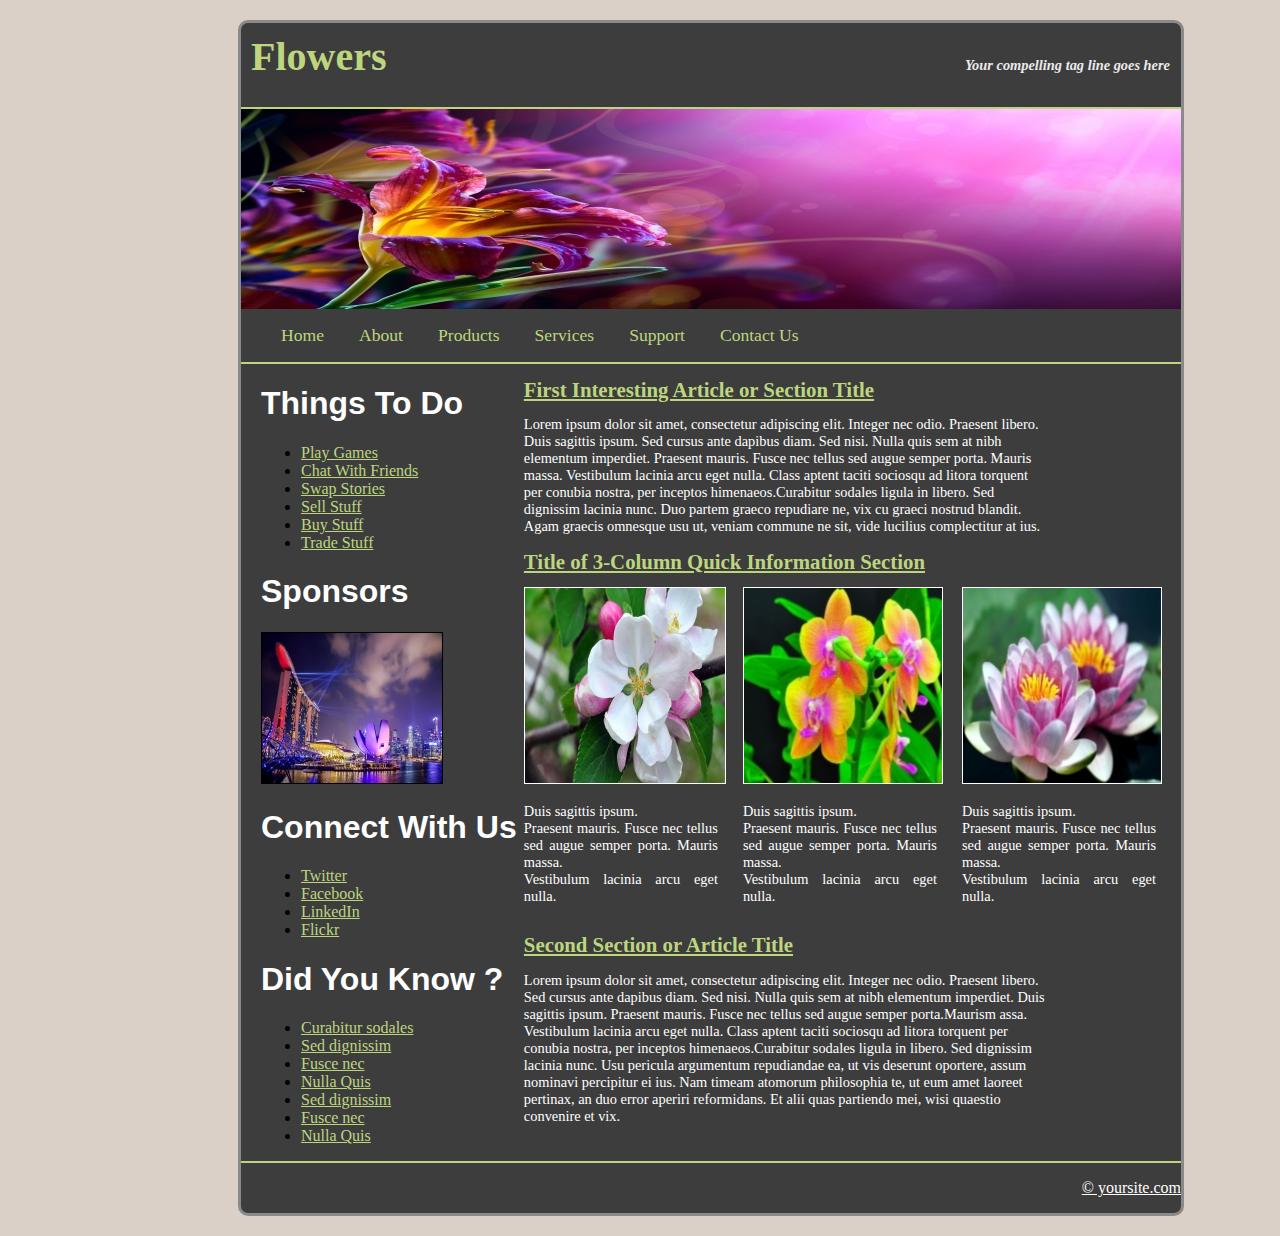
<file: index.html>
<!DOCTYPE html>
<html>
	<head>
		<meta charset="utf-8" />
		<link rel="stylesheet" href="style.css" />
		<title>Flowers</title>
	</head>

	<body>
		<div id="bloc_page">
			<header>
				<h1>Flowers</h1>
				<h2>Your compelling tag line goes here</h2>
			</header>
				<div id="banniere">
				</div>
				<nav>
					<ul>
						<li><a href="#" target="_blank">Home</a></li>
						<li><a href="#" target="_blank">About</a></li>
						<li><a href="#" target="_blank">Products</a></li>
						<li><a href="#" target="_blank">Services</a></li>
						<li><a href="#" target="_blank">Support</a></li>
						<li><a href="#" target="_blank">Contact Us</a></li>
					</ul>
				</nav>
			<section>
				<article>
					<h1>First Interesting Article or Section Title</h1>
					<p>Lorem ipsum dolor sit amet, consectetur adipiscing elit. Integer nec odio. Praesent libero.</br>
						Duis sagittis ipsum. Sed cursus ante dapibus diam. Sed nisi. Nulla quis sem at nibh </br>
						elementum imperdiet. Praesent mauris. Fusce nec tellus sed augue semper porta. Mauris </br>
						massa. Vestibulum lacinia arcu eget nulla. Class aptent taciti sociosqu ad litora torquent </br>
						per conubia nostra, per inceptos himenaeos.Curabitur sodales ligula in libero. Sed </br>
						dignissim lacinia nunc. Duo partem graeco repudiare ne, vix cu graeci nostrud blandit. </br>
						Agam graecis omnesque usu ut, veniam commune ne sit, vide lucilius complectitur at ius.</p>

					<h1>Title of 3-Column Quick Information Section</h1>
					<div id="presentation">
						<div class="fleur">
							<img src="images/blanche.jpg" alt="Blanche" />
							<p>Duis sagittis ipsum.
							</br>Praesent mauris. Fusce nec tellus sed augue semper porta. Mauris massa.
							</br>Vestibulum lacinia arcu eget nulla.</p>
						</div>

						<div class="fleur">
							<img src="images/orchide.jpg" alt="Orchidée" />
							<p>Duis sagittis ipsum.
							</br>Praesent mauris. Fusce nec tellus sed augue semper porta. Mauris massa.
							</br>Vestibulum lacinia arcu eget nulla.</p>
						</div>

						<div class="fleur">
							<img src="images/lotus.jpg" alt="Lotus" />
							<p>Duis sagittis ipsum.
							</br>Praesent mauris. Fusce nec tellus sed augue semper porta. Mauris massa.
							</br>Vestibulum lacinia arcu eget nulla.</p>
						</div>
					</div>

					<h1>Second Section or Article Title</h1>
					<p>Lorem ipsum dolor sit amet, consectetur adipiscing elit. Integer nec odio. Praesent libero. </br>
						Sed cursus ante dapibus diam. Sed nisi. Nulla quis sem at nibh elementum imperdiet. Duis </br>
						sagittis ipsum. Praesent mauris. Fusce nec tellus sed augue semper porta.Maurism assa. </br>
						Vestibulum lacinia arcu eget nulla. Class aptent taciti sociosqu ad litora torquent per </br>
						conubia nostra, per inceptos himenaeos.Curabitur sodales ligula in libero. Sed dignissim </br>
						lacinia nunc. Usu pericula argumentum repudiandae ea, ut vis deserunt oportere, assum </br>
						nominavi percipitur ei ius. Nam timeam atomorum philosophia te, ut eum amet laoreet </br>
						pertinax, an duo error aperiri reformidans. Et alii quas partiendo mei, wisi quaestio </br>
						convenire et vix.</p>
				</article>

				<aside>
					<h1>Things To Do</h1>
					<ul>
						<li><a href="#" target="_blank">Play Games</a></li>
						<li><a href="#" target="_blank">Chat With Friends</a></li>
						<li><a href="#" target="_blank">Swap Stories</a></li>
						<li><a href="#" target="_blank">Sell Stuff</a></li>
						<li><a href="#" target="_blank">Buy Stuff</a></li>
						<li><a href="#" target="_blank">Trade Stuff</a></li>
					</ul>

					<h1>Sponsors</h1>
					<p><img src="images/singapour.jpg" alt="Sponsor" /></p>

					<h1>Connect With Us</h1>
					<ul>
						<li><a href="#" target="_blank">Twitter</a></li>
						<li><a href="#" target="_blank">Facebook</a></li>
						<li><a href="#" target="_blank">LinkedIn</a></li>
						<li><a href="#" target="_blank">Flickr</a></li>
					</ul>

					<h1>Did You Know ?</h1>
					<ul>
						<li><a href="#" target="_blank">Curabitur sodales</a></li>
						<li><a href="#" target="_blank">Sed dignissim</a></li>
						<li><a href="#" target="_blank">Fusce nec</a></li>
						<li><a href="#" target="_blank">Nulla Quis</a></li>
						<li><a href="#" target="_blank">Sed dignissim</a></li>
						<li><a href="#" target="_blank">Fusce nec</a></li>
						<li><a href="#" target="_blank">Nulla Quis</a></li>
					</ul>
				</aside>
			</section>

			<footer>
				<p><a href="#" target="_blank">© yoursite.com</a></li></p>
			</footer>
		<div>
	<body>
</html>
</file>
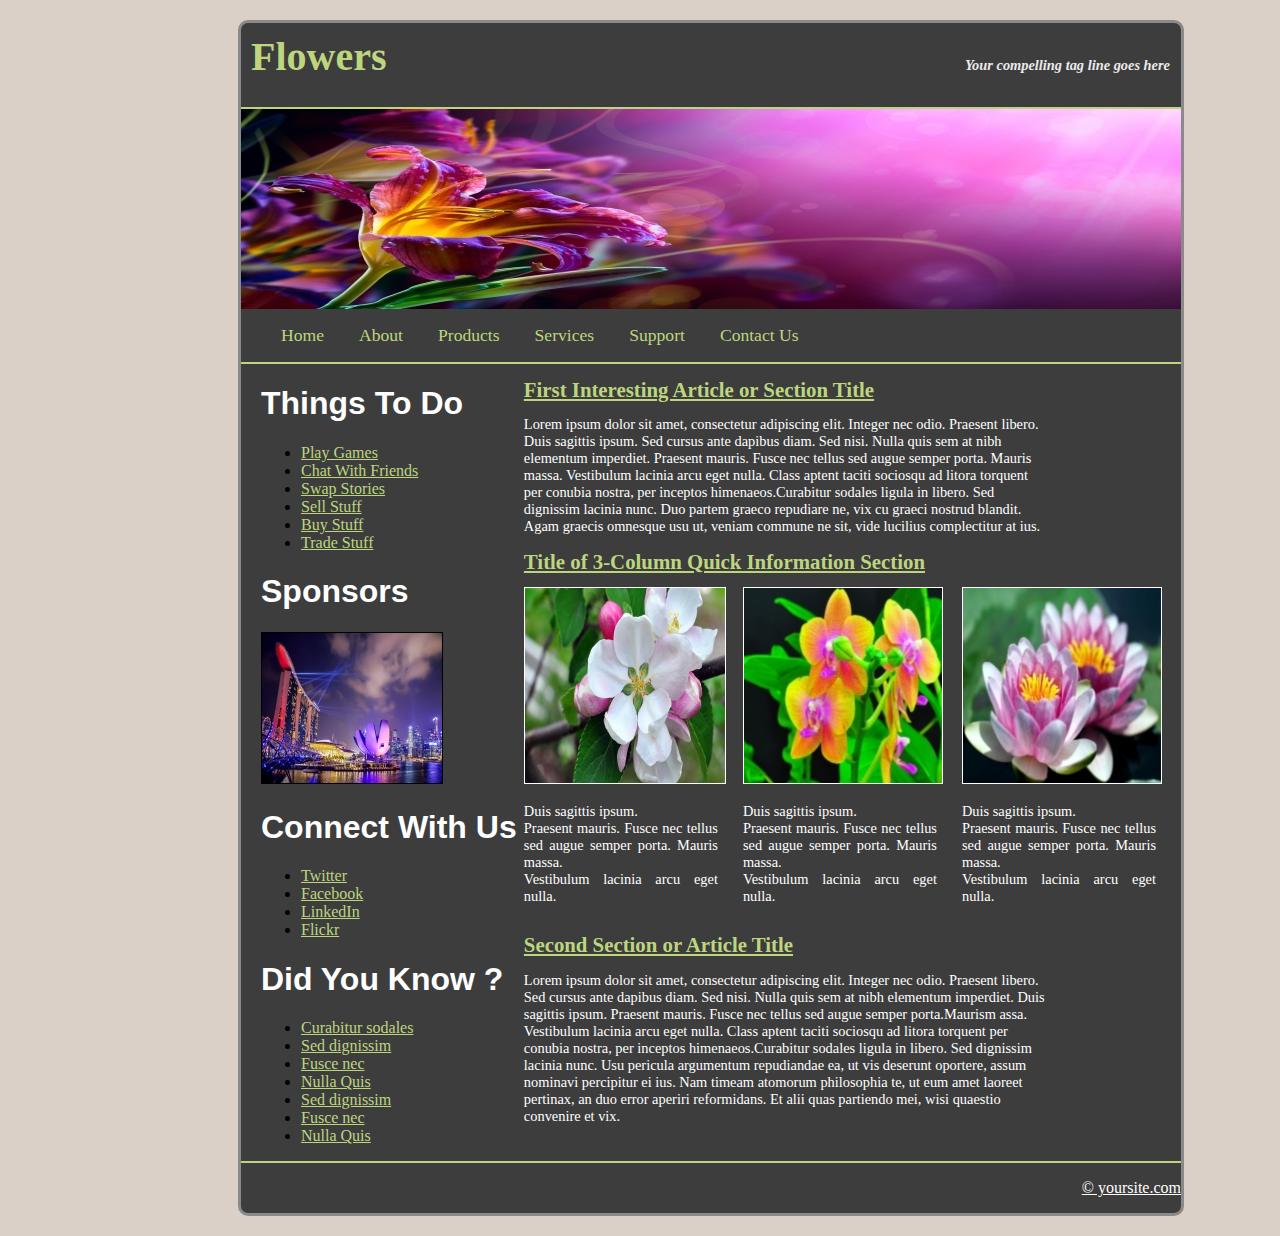
<file: Flowers.html>
<!DOCTYPE html>
<html>
	<head>
		<meta charset="utf-8" />
		<link rel="stylesheet" href="style.css" />
		<title>Flowers</title>
	</head>

	<body>
		<div id="bloc_page">
			<header>
				<h1>Flowers</h1>
				<h2>Your compelling tag line goes here</h2>
			</header>
				<div id="banniere">
				</div>
				<nav>
					<ul>
						<li><a href="#" target="_blank">Home</a></li>
						<li><a href="#" target="_blank">About</a></li>
						<li><a href="#" target="_blank">Products</a></li>
						<li><a href="#" target="_blank">Services</a></li>
						<li><a href="#" target="_blank">Support</a></li>
						<li><a href="#" target="_blank">Contact Us</a></li>
					</ul>
				</nav>
			<section>
				<article>
					<h1>First Interesting Article or Section Title</h1>
					<p>Lorem ipsum dolor sit amet, consectetur adipiscing elit. Integer nec odio. Praesent libero.</br>
						Duis sagittis ipsum. Sed cursus ante dapibus diam. Sed nisi. Nulla quis sem at nibh </br>
						elementum imperdiet. Praesent mauris. Fusce nec tellus sed augue semper porta. Mauris </br>
						massa. Vestibulum lacinia arcu eget nulla. Class aptent taciti sociosqu ad litora torquent </br>
						per conubia nostra, per inceptos himenaeos.Curabitur sodales ligula in libero. Sed </br>
						dignissim lacinia nunc. Duo partem graeco repudiare ne, vix cu graeci nostrud blandit. </br>
						Agam graecis omnesque usu ut, veniam commune ne sit, vide lucilius complectitur at ius.</p>

					<h1>Title of 3-Column Quick Information Section</h1>
					<div id="presentation">
						<div class="fleur">
							<img src="images/blanche.jpg" alt="Blanche" />
							<p>Duis sagittis ipsum.
							</br>Praesent mauris. Fusce nec tellus sed augue semper porta. Mauris massa.
							</br>Vestibulum lacinia arcu eget nulla.</p>
						</div>

						<div class="fleur">
							<img src="images/orchide.jpg" alt="Orchidée" />
							<p>Duis sagittis ipsum.
							</br>Praesent mauris. Fusce nec tellus sed augue semper porta. Mauris massa.
							</br>Vestibulum lacinia arcu eget nulla.</p>
						</div>

						<div class="fleur">
							<img src="images/lotus.jpg" alt="Lotus" />
							<p>Duis sagittis ipsum.
							</br>Praesent mauris. Fusce nec tellus sed augue semper porta. Mauris massa.
							</br>Vestibulum lacinia arcu eget nulla.</p>
						</div>
					</div>

					<h1>Second Section or Article Title</h1>
					<p>Lorem ipsum dolor sit amet, consectetur adipiscing elit. Integer nec odio. Praesent libero. </br>
						Sed cursus ante dapibus diam. Sed nisi. Nulla quis sem at nibh elementum imperdiet. Duis </br>
						sagittis ipsum. Praesent mauris. Fusce nec tellus sed augue semper porta.Maurism assa. </br>
						Vestibulum lacinia arcu eget nulla. Class aptent taciti sociosqu ad litora torquent per </br>
						conubia nostra, per inceptos himenaeos.Curabitur sodales ligula in libero. Sed dignissim </br>
						lacinia nunc. Usu pericula argumentum repudiandae ea, ut vis deserunt oportere, assum </br>
						nominavi percipitur ei ius. Nam timeam atomorum philosophia te, ut eum amet laoreet </br>
						pertinax, an duo error aperiri reformidans. Et alii quas partiendo mei, wisi quaestio </br>
						convenire et vix.</p>
				</article>

				<aside>
					<h1>Things To Do</h1>
					<ul>
						<li><a href="#" target="_blank">Play Games</a></li>
						<li><a href="#" target="_blank">Chat With Friends</a></li>
						<li><a href="#" target="_blank">Swap Stories</a></li>
						<li><a href="#" target="_blank">Sell Stuff</a></li>
						<li><a href="#" target="_blank">Buy Stuff</a></li>
						<li><a href="#" target="_blank">Trade Stuff</a></li>
					</ul>

					<h1>Sponsors</h1>
					<p><img src="images/singapour.jpg" alt="Sponsor" /></p>

					<h1>Connect With Us</h1>
					<ul>
						<li><a href="#" target="_blank">Twitter</a></li>
						<li><a href="#" target="_blank">Facebook</a></li>
						<li><a href="#" target="_blank">LinkedIn</a></li>
						<li><a href="#" target="_blank">Flickr</a></li>
					</ul>

					<h1>Did You Know ?</h1>
					<ul>
						<li><a href="#" target="_blank">Curabitur sodales</a></li>
						<li><a href="#" target="_blank">Sed dignissim</a></li>
						<li><a href="#" target="_blank">Fusce nec</a></li>
						<li><a href="#" target="_blank">Nulla Quis</a></li>
						<li><a href="#" target="_blank">Sed dignissim</a></li>
						<li><a href="#" target="_blank">Fusce nec</a></li>
						<li><a href="#" target="_blank">Nulla Quis</a></li>
					</ul>
				</aside>
			</section>

			<footer>
				<p><a href="#" target="_blank">© yoursite.com</a></li></p>
			</footer>
		<div>
	<body>
</html>
</file>
<file: style.css>
body 
{
	background: #DBD0C8;
	color: black;
}


#bloc_page
{
	background-color: #3D3D3D;
	width: 940px;
	margin-top: 20px;
	margin-left: 230px;
	margin-bottom: 20px;
	border: 3px solid #8A8A8A;
	border-radius: 10px;
}


header
{
	display: flex;
	justify-content: space-between;
	align-items: baseline;
	border-bottom: 2px solid #BDD67E;
}


header h1
{
	font-family: "Verdana";
	color: #BDD67E;
	font-size: 2.5em;
	margin-left: 10px;
	margin-top: 10px;
}


header h2
{
	font-family: "Verdana";
	font-weight: bold;
	color: white;
	font-size: 0.9em;
	font-style: italic;
	color: #EBEBEB;
	margin-right: 11px;
}


#banniere
{
	background: url("images/lili.jpg") no-repeat;
	height: 200px;
}


nav
{
	border-bottom: 2px solid #BDD67E;
}


nav ul
{
	display: flex;
	list-style-type: none;
	font-family: "Verdana"
}


nav li
{
	font-size: 1.1em;
	margin-right: 35px;
}


nav a
{
	color: #BDD67E;
	text-decoration: none;
}


section
{
	display: flex;
	flex-direction: row-reverse;
	border-bottom: 2px solid #BDD67E;
}


article
{
	flex: 3;
	text-align: justify;
	font-family: "Verdana";
}


article h1
{
	font-size: 1.3em;
	color: #BDD67E;
	text-decoration: underline;
}


article p
{
	font-size: 0.9em;
	color: white;
}


#presentation
{
	display: flex;
}


.fleur img
{
	border: 1px solid white;
}


.fleur p
{
	margin-right: 25px;
}


aside
{
	flex: 1.2;
	margin-left: 20px;
	font-family: 
}


aside h1
{
	font-family: "Arial";
	color: white;
}


aside a
{
	color: #BDD67E;
}


aside img
{
	border: 1px solid black;
}


footer a
{
	color: white;
	display: flex;
	flex-direction: row-reverse;
}
</file>
